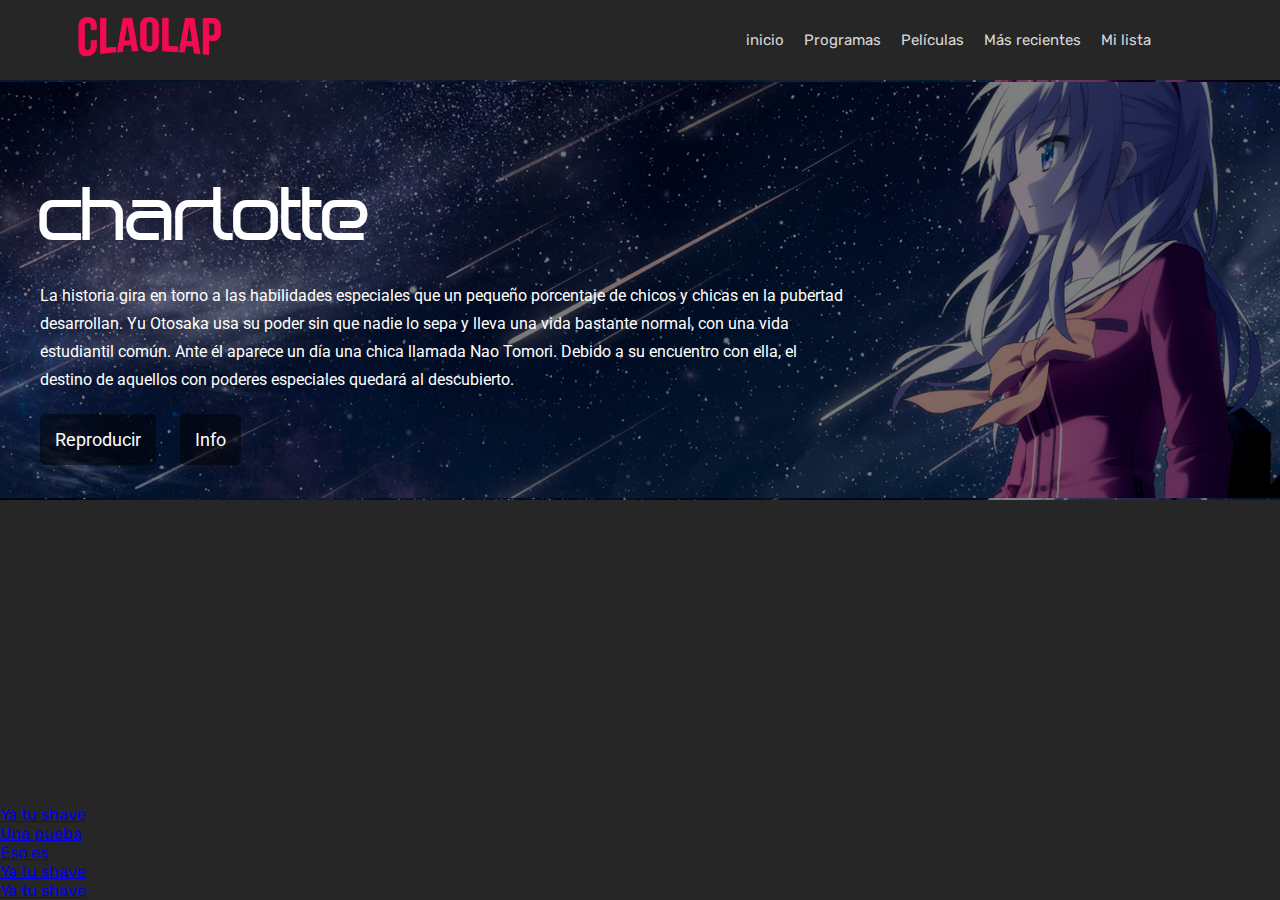
<file: page.html>
<!DOCTYPE html>
<html lang="es">
    <head>
        <meta charset="UTF-8">
        <meta name="viewport" content="width=device-width, initial-scale=1.0">
        <title>Hannyel Page</title>
        <link rel="preconnect" href="https://fonts.gstatic.com">
        <link href="https://fonts.googleapis.com/css2?family=Rubik:wght@700&display=swap" rel="stylesheet">
        <link rel="preconnect" href="https://fonts.gstatic.com">
        <link href="https://fonts.googleapis.com/css2?family=Roboto&display=swap" rel="stylesheet">
        <link rel="stylesheet" href="page2.css">
        <link rel="icon" href="img,s/logo.ico">
    </head>
    <body>
        <div class="wrapper">
            <header class="cabecera">
                <nav class="navegacion">
                    <div class="sep">
                        <div class="container">
                            <div class="logo">
                                <a href="page.html">
                                    <img src="img,s/Logo Claolap.png" alt="Claolap">
                                </a>
                            </div>
                            <div class="barra-nav">
                                <ul class="rutas">
                                    <li class="rutas-links">
                                        <a href="index.html" class="rut">inicio</a>
                                    </li>
                                    <li class="rutas-links">
                                        <a href="#" class="rut">Programas</a>
                                    </li>
                                    <li class="rutas-links">
                                        <a href="#" class="rut">Películas</a>
                                    </li>
                                    <li class="rutas-links"> 
                                        <a href="#" class="rut">Más recientes</a>
                                    </li>
                                    <li class="rutas-links">
                                        <a href="#" class="rut">Mi lista</a>
                                    </li>
                                </ul>   
                            </div>
                        </div>
                    </div>
                </nav>
                <div class="cartelera">
                    <div class="cont-pelicula">
                        <h2 class="cart-title">Charlotte</h2>
                        <p class="descript">
                        La historia gira en torno a las habilidades especiales que un pequeño 
                        porcentaje de chicos y chicas en la pubertad desarrollan. Yu Otosaka usa su poder sin que 
                        nadie lo sepa y lleva una vida bastante normal, con una vida estudiantil común. Ante él 
                        aparece un día una chica llamada Nao Tomori. Debido a su encuentro con ella, el 
                        destino de aquellos con poderes especiales quedará al descubierto.
                        </p>
                        <button role="button" class="boton">Reproducir</button>
                        <button role="button" class="boton">Info</button>
                    </div>
                </div>
            </header>
            <section id="el-prueba">
                <ul>
                    <li>
                        <a href="#">Ya tu shave</a>
                    </li>
                    <li>
                        <a href="#">Una pueba</a>
                    </li>
                    <li>
                        <a href="#">Eso es</a>
                    </li>
                    <li>
                        <a href="#">Ya tu shave</a>
                    </li>
                    <li>
                        <a href="#">Ya tu shave</a>
                    </li>
                </ul>
            </section>
        </div>
    </body>
</html>
</file>
<file: page2.css>
@font-face{
    font-family: BIRDMAN;
    src: url(fonts/BIRDMAN_.TTF);
}


*{
    font-family: 'Rubik', sans-serif;
    padding: 0;
    margin: 0;
    box-sizing: border-box;
}


.sep{
    height: 80px;
    padding: 0 15px;
    margin: 0 9px;
}

.navegacion{
    background: #262626;
}

.container{
    height: 100%;
    min-width: 1000px;
    display: flex;
    justify-content: space-between;
    overflow: hidden;
}

img{
    width: 155px;
}

.logo{
    width: 20%;
    display: flex;
    justify-content: center;
    align-items: center;
    padding-left: 5px;
}

.barra-nav{
    width: 50%;
}


.rutas{
    list-style: none;
    display: flex;
    height: 100%;
    padding: 5px 0;
    justify-content: center;
}

.rutas-links{
    padding: 0 10px;
    display: flex;
    align-items: center;
}
.rut{
    text-decoration: none;
    color: #D8D8D8;
    font-size: 15px;
    transition: all 0.15s;
}

.rut:hover{
    color: #F8F8F8;
}


.cartelera{
    height: 420px;
    background: linear-gradient(rgba(0, 0, 0, .50) 50%, rgba(0, 0, 0, .50) 50%), url(img,s/esta.jpg);
    display: flex;
    background-position: center center;
    align-items: flex-end;
}

.cont-pelicula{
    margin-bottom: 35px;
    margin-left: 40px;
}


.cart-title{
    font-family: BIRDMAN;
    font-size: 65px;
    margin-bottom: 0.4em;
    color: #fff;
}

.descript{
    color: #fff;
    font-family: 'Roboto';
    font-weight: normal;
    width: 65%;
    font-size: 1em;
    line-height: 1.75em;
    margin-bottom: 1.25em;
}

.boton{
    background: rgba(0, 0, 0, 0.5);
    font-family: 'Roboto';
    border: none;
    border-radius: 5px;
    padding: 15px;
    color: white;
    margin-right: 20px;
    cursor: pointer;
    transition: 0.10s ease all;
    font-size: 18px;
}

.boton:hover{
    background: #F0F0F0;
    color: #000;
}

#el-prueba{
    height: 400px;
    background: #262626;
    display: flex;
    align-items: flex-end;
}
</file>
